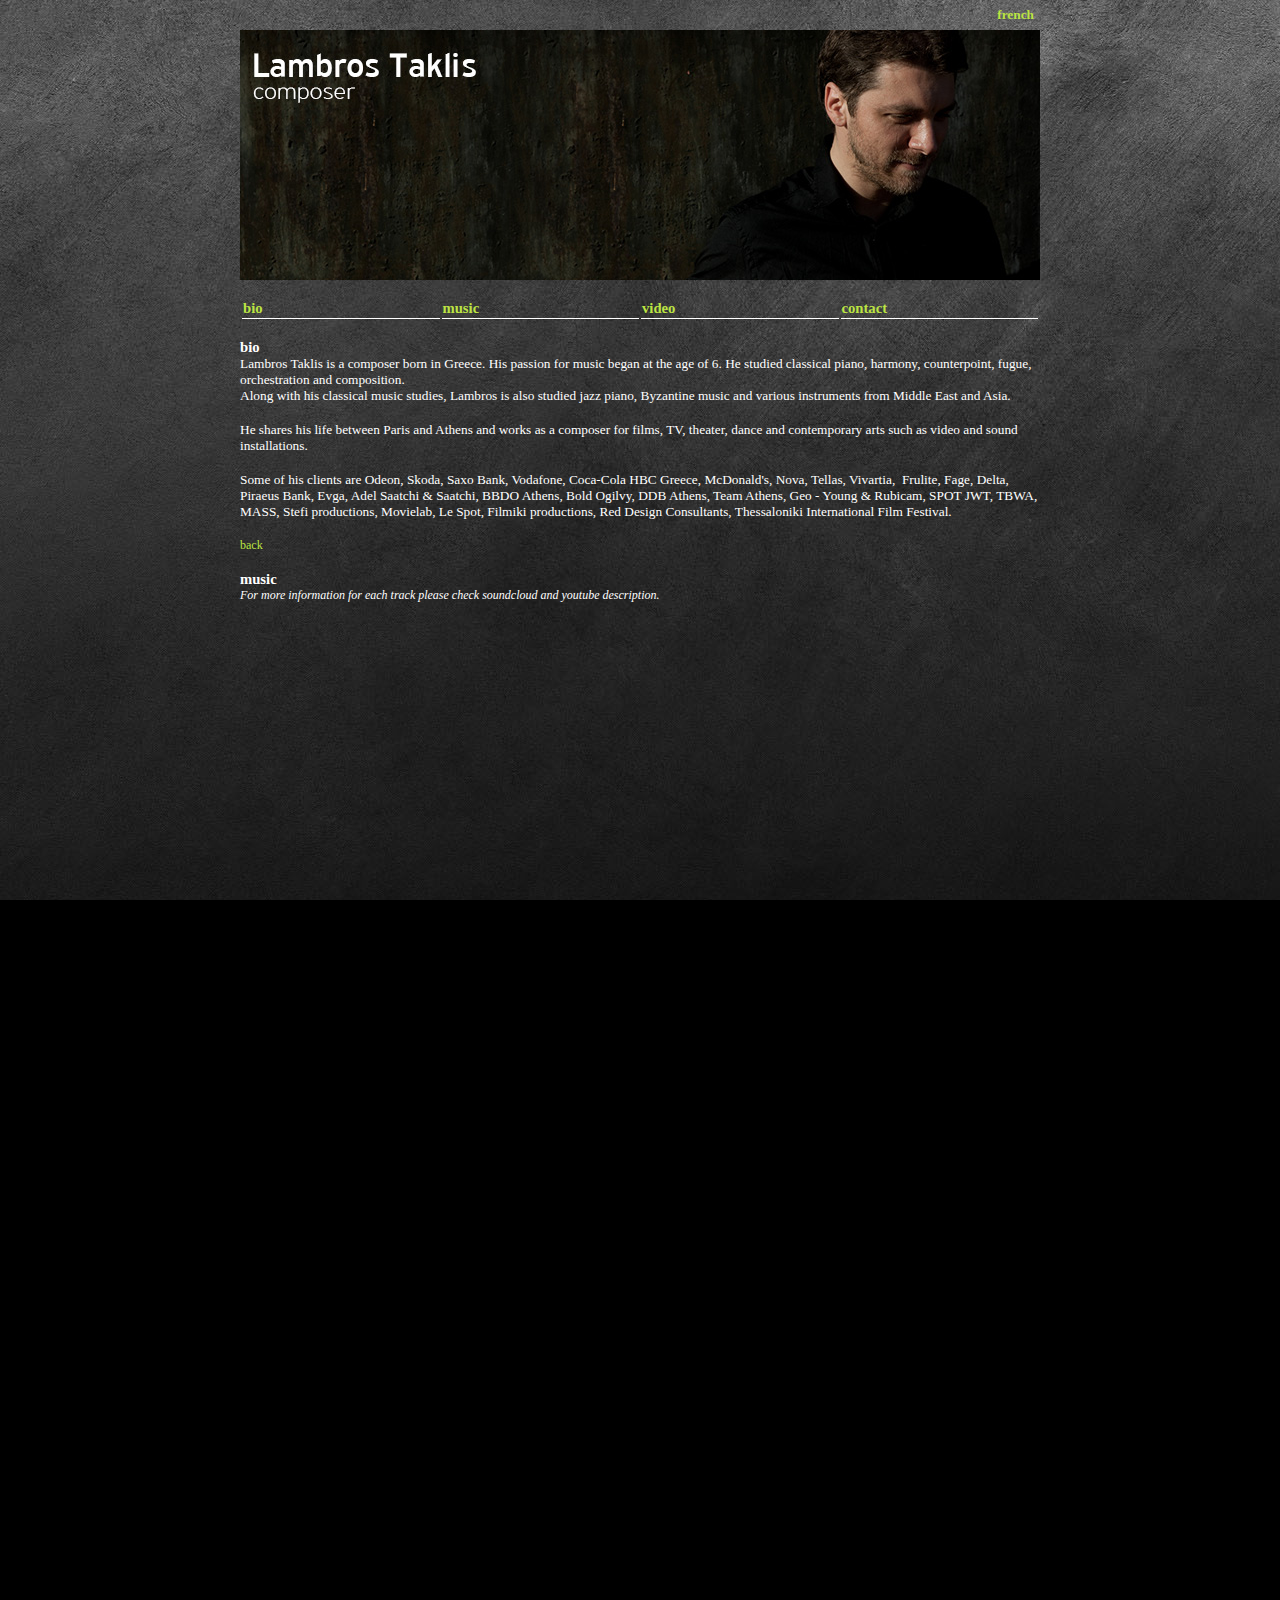
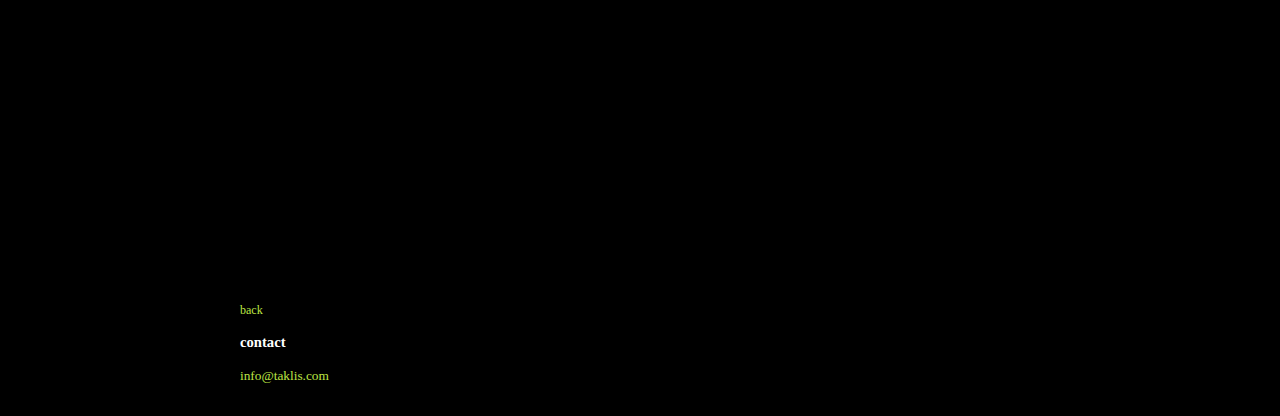
<file: www/old/index.html>
<!DOCTYPE html PUBLIC "-//W3C//DTD XHTML 1.0 Transitional//EN" "http://www.w3.org/TR/xhtml1/DTD/xhtml1-transitional.dtd">

<html xmlns="http://www.w3.org/1999/xhtml">



<head>

<meta content="text/html; charset=windows-1253" http-equiv="Content-Type" />

<meta content="el" http-equiv="Content-Language" />

<title>Lambros Taklis - composer</title>

<style type="text/css">

a {

	color: #BCE443;

}

a:visited {

	color: #BCE443;

}

a:active {

	color: #BCE443;

}

a:hover {

	color: #BCE443;

}

.style2 {

	font-family: Verdana;

	font-size: 11pt;

	color: #E0E0E0;

}

.style3 {

	font-family: Verdana;

	font-size: 11pt;

	border-bottom-style: solid;

	border-bottom-width: 1px;

}

.style4 {

    font-family: Verdana;

	text-decoration: none;

}

.style5 {

	font-family: Verdana;

	font-size: 11pt;

	color: #FFFFFF;



}

.style6 {

	font-family: Verdana;

	font-size: 10pt;

	color: #FFFFFF;



}

.style12 {

	font-family: Verdana;

	color: #FFFFFF;

}

.style14 {
	text-align: right;
}
.style15 {
	font-family: Verdana;
	font-size: 10pt;
}
.style16 {
	text-decoration: none;
}

.style17 {
	color: #FFFFFF;
}
.style18 {
	font-size: 9pt;
}
.style19 {
	font-family: Verdana;
	font-size: 9pt;
}
.style20 {
	font-family: Verdana;
	font-size: 9pt;
	color: #FFFFFF;
}

.style21 {
	font-family: Verdana;
	font-size: 9pt;
	text-decoration: none;
}

</style>

</head>



<body style="margin: 0; background-color: #000000; background-image: url('back.jpg'); background-attachment: fixed; color: #FFFFFF;">



<table align="center" cellpadding="0" cellspacing="0" style="width: 100px">

	<tr>

	<A name="top">



		<td>
		<table style="width: 100%">
			<tr>
				<td class="style14">
				<table style="width: 100%">
					<tr>
						<td>&nbsp;</td>
						<td><span class="style15" lang="en-us">
						<a class="style16" href="index-fr.html" name="top0">
						<strong>french</strong></a></span></td>
					</tr>
				</table>
				</td>
			</tr>
		</table>
		<span class="style2" lang="en-us">

		<img alt="" height="250" src="header2.jpg" width="800" />&nbsp;&nbsp; </span>

		<table style="width: 100%">

			<tr>

				<td class="style3" style="width: 25%"><span lang="en-us">

				<a class="style4" href="#bio"><strong>bio</strong></a></span></td>

				<td class="style3" style="width: 25%"><span lang="en-us">

				<a class="style4" href="#music"><strong>music</strong></a></span></td>

				<td class="style3" style="width: 25%"><span lang="en-us">

				<a class="style4" href="#video"><strong>video</strong></a></span></td>

				<td class="style3" style="width: 25%"><span lang="en-us">

				<a class="style4" href="#contact"><strong>contact</strong></a></span></td>

			</tr>

		</table>

		</td>

	</tr>

	<tr>

		<td>

		<br />

		<A name="bio">

		<span class="style5"><span lang="en-us"><strong>bio</strong><br />

		</span></span><span class="style6">

		Lambros Taklis is a composer born in 

		Greece. His passion for music began at the age of 6. He studied 

		classical piano, harmony, counterpoint, fugue, orchestration and 

		composition. </span><br class="style6" />

		<span class="style6">Along with his classical music studies, Lambros is 

		also studied jazz piano, Byzantine music and various 

		instruments from Middle East and Asia. </span><br class="style6" />

		<br class="style6" />

		<span class="style6">He shares his life between Paris and Athens and 

		works as a composer for films, TV, theater, dance and contemporary arts 

		such as video and sound installations. </span><br class="style6" />

		<br class="style6" />

		<span class="style6">

		Some of his clients are Odeon, Skoda, Saxo Bank, 

		Vodafone, Coca-Cola HBC Greece, McDonald's, Nova, Tellas, Vivartia,&nbsp; 

		Frulite, Fage, Delta, Piraeus Bank, Evga, Adel Saatchi &amp; Saatchi, BBDO 

		Athens, Bold Ogilvy, DDB Athens, Team Athens, Geo - Young &amp; Rubicam, 

		SPOT JWT, TBWA, MASS, Stefi productions, Movielab, Le Spot, Filmiki 

		productions, Red Design Consultants, Thessaloniki International Film 

		Festival.<br />

		</span></a><br />



		<span class="style19">

		<a class="style21" span lang="en-us" href="#top">back</a></span></td>

	</tr>

	<tr>

		<td><br />

		<A name="music">

		<span class="style5"><span lang="en-us"><strong>music</strong><br />

		</span></span>

		<span class="style12">

		<table cellpadding="0" cellspacing="0" style="width: 100%">

			<tr>

				<td><em><span class="style18" lang="en-us">For more information 

				for each track please check soundcloud and youtube description.</span></em></td>

			</tr>

		</table>

		</span>

		<span class="style5"><br />

		<iframe width="100%" height="450" scrolling="no" frameborder="no" src="https://w.soundcloud.com/player/?url=http%3A%2F%2Fapi.soundcloud.com%2Fplaylists%2F3627276" target="_blank"></iframe>

		<br />

		</span>

	

		</a>

	

		<br />

	

		<span class="style6">

		<iframe width="100%" height="450" scrolling="no" frameborder="no" src="https://w.soundcloud.com/player/?url=http%3A%2F%2Fapi.soundcloud.com%2Fplaylists%2F3627292" target="_blank"></iframe>

		<br />

		<br />

		<iframe width="100%" height="450" scrolling="no" frameborder="no" src="https://w.soundcloud.com/player/?url=http%3A%2F%2Fapi.soundcloud.com%2Fplaylists%2F3628701" target="_blank"></iframe>

&nbsp; <br />

&nbsp;<br />

		</span>

	

		<span class="style20">

		<a class="style4" span lang="en-us" href="#top">back</a></span></td>

	</tr>

	<tr>

		<td><br />

		<A name="video">

		<span class="style5"><span lang="en-us"><strong>video</strong><br />

		</span></span><span class="style6"></span><br />

		<iframe width="796" height="448" src="http://www.youtube.com/embed/videoseries?list=PL4Hd0xpiWz3Kmkik2Yg2v1iL3TWPl3tdk" frameborder="0" allowfullscreen></iframe>

		</a><br />

&nbsp;&nbsp;&nbsp; <br />

		<iframe width="796" height="448" src="http://www.youtube.com/embed/videoseries?list=PL4Hd0xpiWz3KmbpdxR4yiuqB8_9A5hPZo" frameborder="0" allowfullscreen></iframe>

		<br />

&nbsp;&nbsp;&nbsp;

		<br />

		<iframe width="796" height="448" src="http://www.youtube.com/embed/videoseries?list=PL4Hd0xpiWz3K1PkVEGB3QkqNXuZfkdiIb" frameborder="0" allowfullscreen></iframe>

&nbsp; 

		<br />

		<span class="style19">

		<a class="style4" span lang="en-us" href="#top">back</a></span><span class="style6"><br />

&nbsp;&nbsp; </span> </td>

	</tr>

	<tr>

		<td>

		<span class="style5">

		<A name="contact" class="style17">

		<span lang="en-us">

		<strong>contact</strong></span><br />

		</a>&nbsp;</span><br />

		</span></span><span class="style6">

		<a class="style4" href="mailto:info@taklis.com">info@taklis.com</a><br />

		&nbsp; <br />

&nbsp;&nbsp;

		</span></td>

	</tr>

</table>



</body>



</html>
</file>
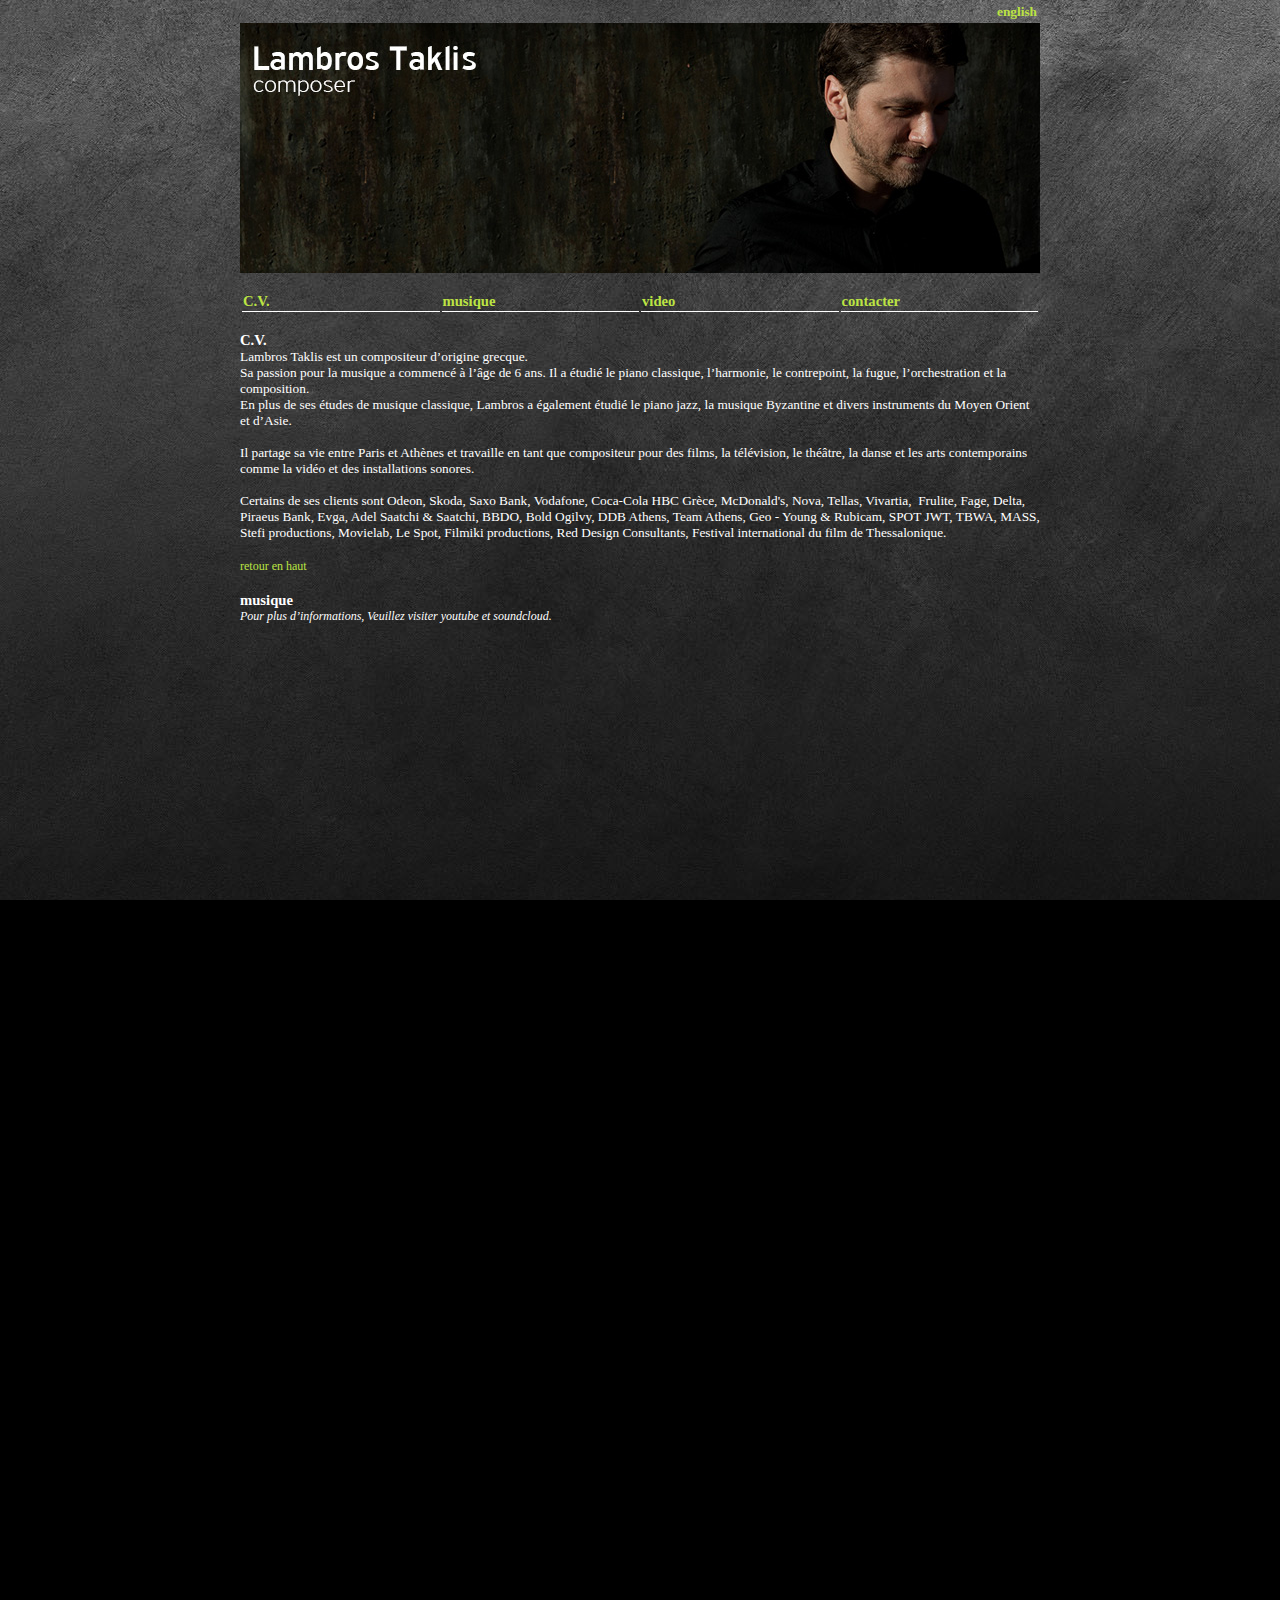
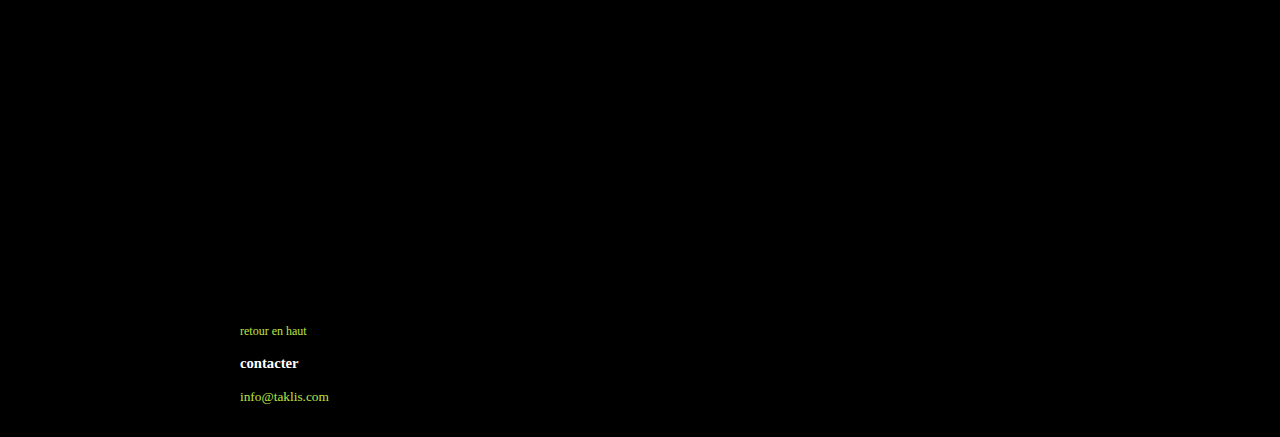
<file: www/old/index-fr.html>
<!DOCTYPE html PUBLIC "-//W3C//DTD XHTML 1.0 Transitional//EN" "http://www.w3.org/TR/xhtml1/DTD/xhtml1-transitional.dtd">

<html xmlns="http://www.w3.org/1999/xhtml">



<head>

<meta content="text/html; charset=windows-1253" http-equiv="Content-Type" />

<meta content="el" http-equiv="Content-Language" />

<title>Lambros Taklis - composer</title>

<style type="text/css">

a {

	color: #BCE443;

}

a:visited {

	color: #BCE443;

}

a:active {

	color: #BCE443;

}

a:hover {

	color: #BCE443;

}

.style2 {

	font-family: Verdana;

	font-size: 11pt;

	color: #E0E0E0;

}

.style3 {

	font-family: Verdana;

	font-size: 11pt;

	border-bottom-style: solid;

	border-bottom-width: 1px;

}

.style4 {

    font-family: Verdana;

	text-decoration: none;

}

.style5 {

	font-family: Verdana;

	font-size: 11pt;

	color: #FFFFFF;



}

.style6 {

	font-family: Verdana;

	font-size: 10pt;

	color: #FFFFFF;



}

.style8 {

	font-family: Verdana;

	font-size: 9pt;

}

.style12 {

	font-family: Verdana;

	color: #FFFFFF;

}

.style14 {
	text-decoration: none;
}

.style15 {
	font-family: Verdana;
	font-size: 10pt;
}
.style16 {
	text-align: right;
}
.style17 {
	text-align: right;
	text-decoration: none;
}

.style18 {
	color: #FFFFFF;
}
.style19 {
	font-size: 9pt;
}
.style21 {
	font-family: Verdana;
	font-size: 9pt;
	text-decoration: none;
}

.style22 {
	font-family: Verdana;
	font-size: 9pt;
	color: #FFFFFF;
	text-decoration: none;
}

</style>

</head>



<body style="margin: 0; background-color: #000000; background-image: url('back.jpg'); background-attachment: fixed; color: #FFFFFF;">



<table align="center" cellpadding="0" cellspacing="0" style="width: 100px">

	<tr>

	<A name="top">



		<td><span class="style2" lang="en-us">

	<A name="top1">



		<table style="width: 100%">
			<tr>
				<td style="width: 416px">&nbsp;</td>
				<td class="style16"><span class="style15" lang="en-us"><strong>
				<a class="style17" href="index.html" name="top0">english</a></strong></span></td>
			</tr>
		</table>
		</a>

		<img alt="" height="250" src="header2.jpg" width="800" />&nbsp;&nbsp; </span>

		<table style="width: 100%">

			<tr>

				<td class="style3" style="width: 25%"><span lang="en-us">

				<a class="style4" href="#bio"><strong>C.V.</strong></a></span></td>

				<td class="style3" style="width: 25%"><span lang="en-us">

				<a class="style4" href="#music"><strong>musique</strong></a></span></td>

				<td class="style3" style="width: 25%"><span lang="en-us">

				<a class="style4" href="#video"><strong>video</strong></a></span></td>

				<td class="style3" style="width: 25%"><span lang="en-us">

				<a class="style4" href="#contact"><strong>contacter</strong></a></span></td>

			</tr>

		</table>

		</td>

	</tr>

	<tr>

		<td>

		<br />

		<A name="bio">

		<span class="style5"><span lang="en-us"><strong>C.V.</strong><br />

		</span></span><span class="style6">

		Lambros Taklis est un compositeur d�origine grecque.<br />
		Sa passion pour la musique a commenc&eacute; &agrave; l�&acirc;ge de 6 ans. Il a &eacute;tudi&eacute; le 
		piano classique, l�harmonie, le contrepoint, la fugue, l�orchestration 
		et la composition.<br />
		En plus de ses &eacute;tudes de musique classique, Lambros a &eacute;galement &eacute;tudi&eacute; 
		le piano jazz, la musique Byzantine et divers instruments du Moyen 
		Orient et d�Asie.<br />
		<br />
		Il partage sa vie entre Paris et Ath&egrave;nes et travaille en tant que 
		compositeur pour des films, la t&eacute;l&eacute;vision, le th&eacute;&acirc;tre, la danse et les 
		arts contemporains comme la vid&eacute;o et des installations sonores. <br />
		<br />
		Certains de ses clients sont Odeon, Skoda, Saxo Bank, Vodafone, 
		Coca-Cola HBC Gr&egrave;ce, McDonald's, Nova, Tellas, Vivartia,&nbsp; Frulite, Fage, 
		Delta, Piraeus Bank, Evga, Adel Saatchi &amp; Saatchi, BBDO, Bold Ogilvy, 
		DDB Athens, Team Athens, Geo - Young &amp; Rubicam, SPOT JWT, TBWA, MASS, 
		Stefi productions, Movielab, Le Spot, Filmiki productions, Red Design 
		Consultants, Festival international du film de Thessalonique. <br />

		</span></a><br />



		<span class="style19">

		<a class="style21" span lang="en-us" href="#top">retour en haut</a></span></td>

	</tr>

	<tr>

		<td><br />

		<A name="music">

		<span class="style5"><span lang="en-us"><strong>musique</strong><br />

		</span></span>

		<span class="style12">

		<table cellpadding="0" cellspacing="0" style="width: 100%">

			<tr>

				<td><em><span class="style19" lang="en-us">Pour plus d�informations, Veuillez visiter youtube et soundcloud.</span></em></td>

			</tr>

		</table>

		</span>

		<span class="style5"><br />

		<iframe width="100%" height="450" scrolling="no" frameborder="no" src="https://w.soundcloud.com/player/?url=http%3A%2F%2Fapi.soundcloud.com%2Fplaylists%2F3627276" target="_blank"></iframe>

		<br />

		</span>

	

		</a>

	

		<br />

	

		<span class="style6">

		<iframe width="100%" height="450" scrolling="no" frameborder="no" src="https://w.soundcloud.com/player/?url=http%3A%2F%2Fapi.soundcloud.com%2Fplaylists%2F3627292" target="_blank"></iframe>

		<br />

		<br />

		<iframe width="100%" height="450" scrolling="no" frameborder="no" src="https://w.soundcloud.com/player/?url=http%3A%2F%2Fapi.soundcloud.com%2Fplaylists%2F3628701" target="_blank"></iframe>

&nbsp; <br />

&nbsp;<br />

		</span>

	

		<span class="style21">

		<a class="style4" span lang="en-us" href="#top">retour en haut</a></span></td>

	</tr>

	<tr>

		<td><br />

		<A name="video">

		<span class="style5"><span lang="en-us"><strong>video</strong><br />

		</span></span><span class="style6"></span><br />

		<iframe width="796" height="448" src="http://www.youtube.com/embed/videoseries?list=PL4Hd0xpiWz3Kmkik2Yg2v1iL3TWPl3tdk" frameborder="0" allowfullscreen></iframe>

		</a><br />

&nbsp;&nbsp;&nbsp; <br />

		<iframe width="796" height="448" src="http://www.youtube.com/embed/videoseries?list=PL4Hd0xpiWz3KmbpdxR4yiuqB8_9A5hPZo" frameborder="0" allowfullscreen></iframe>

		<br />

&nbsp;&nbsp;&nbsp;

		<br />

		<iframe width="796" height="448" src="http://www.youtube.com/embed/videoseries?list=PL4Hd0xpiWz3K1PkVEGB3QkqNXuZfkdiIb" frameborder="0" allowfullscreen></iframe>

&nbsp; 

		<br />

		<span class="style8">

		<a class="style14" href="#top"><span lang="en-us">retour en haut</span></a></span><span class="style6"><br />

&nbsp;&nbsp; </span> </td>

	</tr>

	<tr>

		<td>

		<span class="style5">

		<A name="contact" class="style18">

		<span lang="en-us">

		<strong>contacter</strong></span><br />

		</a>&nbsp;</span><br />

		</span></span><span class="style6">

		<a class="style4" href="mailto:info@taklis.com">info@taklis.com</a><br />

		&nbsp; <br />

&nbsp;&nbsp;

		</span></td>

	</tr>

</table>



</body>



</html>
</file>
